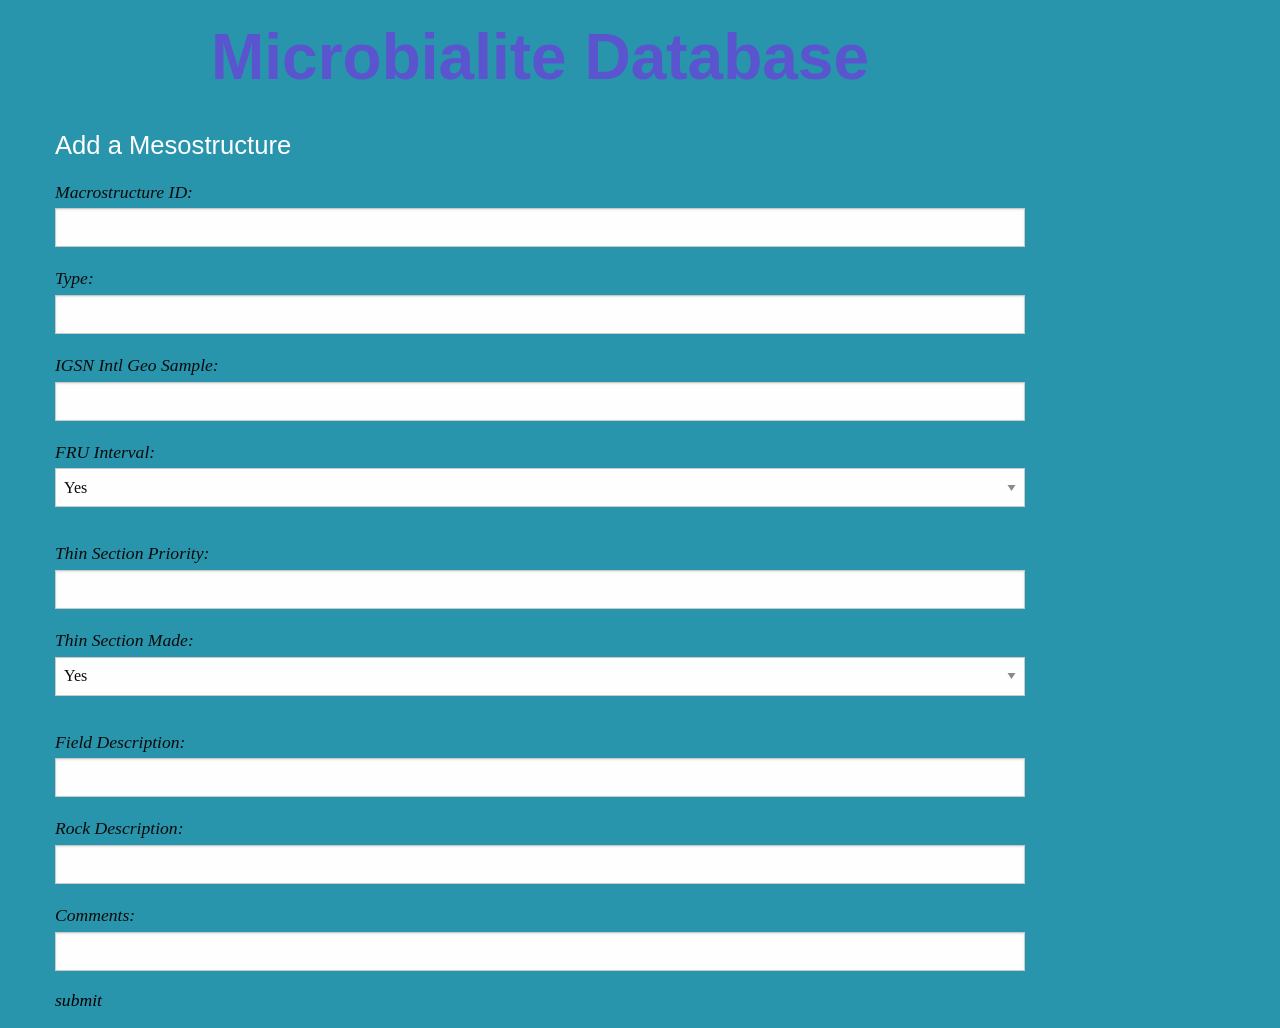
<file: Microbialite-Website/mesostructure.html>
<!DOCTYPE html>
<html>

<head>
    <meta charset="utf-8">
    <meta name="viewport" content="width=device-width, initial-scale=1.0">
    <title>Mesostructure Data</title>
    <link rel="stylesheet" href="public/css/foundation.css">
    <link rel="stylesheet" href="public/css/style.css">  

    <style>
         textarea, input, button, label, p{
            font-family: "Comic Sans MS";
            font-style: italic;
            font-size: 1.1rem;
        }

        .form-input {
            margin-bottom: 15px; 
            font-family: "Comic Sans MS";
            font-style: italic;
            font-size: 1.1rem;
        } 

        .error {
            border-style: solid;
            border-width: 2px;
            border-color: red;
            background: pink;
        }            
    </style>
</head>

<body>
    <div class="off-canvas-content" data-off-canvas-content>
        <div class="grid-container">
            <div class="grid-x grid-padding-x"> 
                <div class="cell small-11 medium-10 large-10 headstyle">
                    <h1>Microbialite Database</h1>
                </div>
            </div>

            <div class="grid-x grid-padding-x"> 
                <div class="cell small-11 medium-10 large-10 headstyle">
                    <h2 style="text-align: left;">Add a Mesostructure</h2>
                </div>
            </div>

            <div class="grid-x grid-padding-x"> 
                <div class="cell small-10 medium-10 large-10">
                    <!--- inputs --->
                    <form id="addmeso" title="addmeso">
                        <div class="row">
                            <div class="small-12 medium-6 large-8 columns form-input">
                                <label for="macroid">Macrostructure ID:</label>
                                <input type="text" id="m_type"></input>
                            </div>
                            <div class="small-12 medium-6 large-8 columns form-input">
                                <label for="m_type">Type:</label>
                                <input type="text" id="m_type"></input>
                            </div>
                            <div class="small-12 medium-6 large-8 columns form-input">
                                <label for="igsn">IGSN Intl Geo Sample:</label>
                                <input type="text" id="igsn"></input>
                            </div>
                            <div class="small-12 medium-6 large-8 columns form-input">
                                <label for="fru">FRU Interval:</label>
                                <select id="fru">
                                    <option value="True">Yes</option>
                                    <option value="False">No</option>
                                </select>
                            </div>
                            <div class="small-12 medium-6 large-8 columns form-input">
                                <label for="tsprio">Thin Section Priority:</label>
                                <input type="text" id="tsprio"></input>
                            </div>
                            <div class="small-12 medium-6 large-8 columns form-input">
                                <label for="tsm">Thin Section Made:</label>
                                <select id="tsm">
                                    <option value="True">Yes</option>
                                    <option value="False">No</option>
                                </select>
                            </div>
                            <div class="small-12 medium-6 large-8 columns form-input">
                                <label for="fdesc">Field Description:</label>
                                <input type="text" id="fdesc"></input>
                            </div>
                            <div class="small-12 medium-6 large-8 columns form-input">
                                <label for="rdesc">Rock Description:</label>
                                <input type="text" id="rdesc"></input>
                            </div>
                            <div class="small-12 medium-6 large-8 columns form-input">
                                <label for="com">Comments:</label>
                                <input type="text" id="com"></input>
                            </div>
                            <div class="small-12 columns large-8 form-input">
                                <!--- submit --->
                                <button id="mesosub">submit</button>
                            </div>
                        </div>
                    </form>
                </div>
            </div>


        </div>

    </div>
    <!-- MAIN CONTENT -->

    <!-- javascript -->
    <script type="application/javascript">
        let mesosub = document.getElementById("mesosub");

        const validateForm = () => {
            let containsErrors = false;
            const f_inputs = document.getElementById("addmeso").elements;
        
            let structure = {
                macroid : f_inputs[0].value,
                type: f_inputs[1].value, //VARCHAR(255)
                igsn: f_inputs[2].value, //VARCHAR(255)
                fru: f_inputs[3].value, //BOOLEAN
                tsprio: f_inputs[4].value, //BIGINT
                tsm: f_inputs[5].value, //BOOLEAN
                fdesc: f_inputs[6].value, //TEXT
                rdesc: f_inputs[7].value, //TEXT
                com: f_inputs[8].value //TEXT
            }
            
            console.log("hola");
            console.log(structure);

            //conditions
            if (f_inputs[1].value.length == 0){
                f_inputs[1].classList.add('error');
                containsErrors = true;
            } else {
                f_inputs[1].classList.remove('error');
            }

            if (f_inputs[1].value.length > 255){
                f_inputs[1].classList.add('error');
                containsErrors = true;
            } else {
                f_inputs[1].classList.remove('error');
            }

            if (f_inputs[2].value.length > 255){
                f_inputs[2].classList.add('error');
                containsErrors = true;
            } else {
                f_inputs[2].classList.remove('error');
            }

            if (isNaN(parseInt(f_inputs[4].value))) {
                f_inputs[4].classList.add('error');
                containsErrors = true;
            } else {
                f_inputs[4].classList.remove('error');
            }

        
            if (containsErrors == false) {
                addQuery(structure);
                // clean
                /*
                for (let i = 0; i < f_inputs.length; i++) {
                    f_inputs[i].value = "";
                }*/
                containsErrors = false;
            }
        };

        const addQuery = (structure) => {
            event.preventDefault();
            const mesoQuery = 'SELECT MAX(MesostructureID) FROM Mesostructure'
            const insertQuery = 'INSERT INTO Mesostructure VALUES ('+ structure.macroid +', '+ structure.type+', NULL, NULL, NULL, NULL, NULL, NULL, "'+structure.igsn +'", '+structure.fru+', '+structure.tsprio+', '+structure.tsm+', '+structure.fdesc+', "'+structure.rdesc+'", '+structure.com+");";

            console.log(insertQuery);

            // Clear input fields
            /*
            structure.type.value = '';
            structure.igsn.value = '';
            structure.fru.value = '';
            structure.tsprio.value = '';
            structure.tsm.value = '';
            structure.fdesc.value = '';
            structure.rdesc.value = '';
            structure.com.value = '';
            */
        }
  
        mesosub.addEventListener('click', validateForm);
    </script>

    <!-- include before closing <body> tag -->
    <script src="public/js/vendor/jquery.js"></script>
    <script src="public/js/vendor/what-input.js"></script>
    <script src="public/js/vendor/foundation.js"></script>
    <script type="application/javascript">
        $(document).foundation();
    </script>
</body>

</html>
</file>
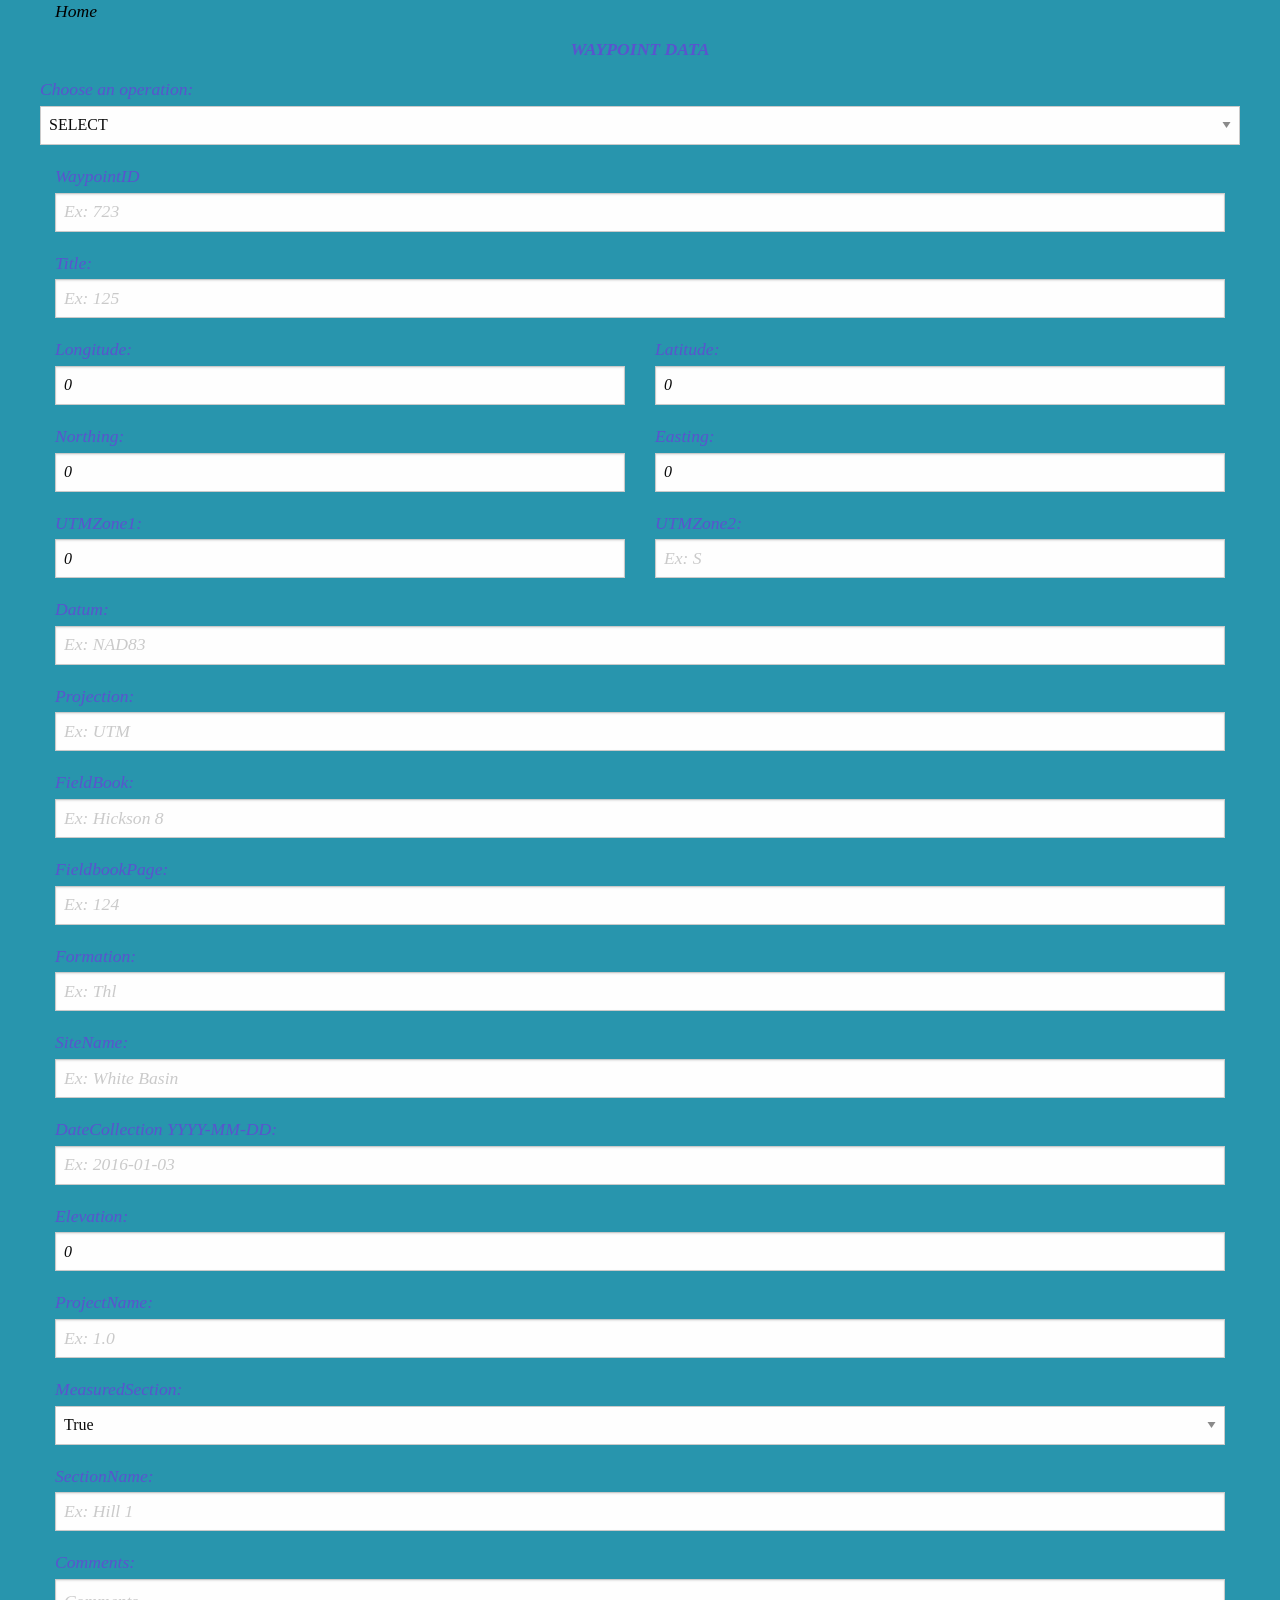
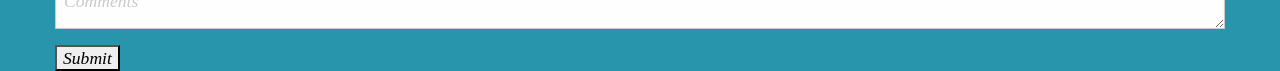
<file: Microbialite-Website/WayPointCreation.html>
<!DOCTYPE html>
<html lang="en">

<head>
    <meta charset="UTF-8">
    <meta name="viewport" content="width=device-width, initial-scale=1.0">
    <title>Waypoint</title>
    <link rel="stylesheet" href="public/css/foundation.css">
    <link rel="stylesheet" href="public/css/style.css">  


    <style>
        h1, input, button, label, p, ::placeholder, textarea{
           font-family: "Comic Sans MS";
           font-style: italic;
           font-size: 1.1rem;
       }

       label {
        color: rgb(90, 84, 206);
       }
       
        
       </style>

</head>

<body>
    <div class="grid-container">
        <!-- `grid-x` represents a row -->
        <a href="./index.html" target="_parent">
            <button type="button">Home</button>
        </a>
    </div>


    <h1>WAYPOINT DATA</h1>
    <form action="/way" method="post" id="myForm">
        <div class="grid-container">
            <div class="grid-x grid-padding-x">

                <label for="operation">Choose an operation:</label>
                <select id="operation" name="operation">
                  <option value="select">SELECT</option>
                  <option value="insert">INSERT</option>
                  <option value="delete">DELETE</option>
                </select>

                <div class="cell small-6 large-12">
                    <label for="WaypointID">WaypointID</label>
                    <input type="text" id="WaypointID" name="WaypointID" placeholder="Ex: 723" required>
                </div>

                <div class="cell small-6 large-12">
                    <label for="Title">Title:</label>
                    <input type="text" id="Title" name="Title" placeholder="Ex: 125" required>
                </div>

                <div class="cell small-12 large-6">
                    <label for="Longitude">Longitude:</label>
                    <input type="text" id="Longitude" name="Longitude" placeholder="Ex: -114.57" value = 0>
                </div>

                <div class="cell small-12 large-6">
                    <label for="Latitude">Latitude:</label>
                    <input type="text" id="Latitude" name="Latitude" placeholder="Ex: 36.34" value = 0>
                </div>

                <div class="cell small-12 large-6">
                    <label for="Northing">Northing:</label>
                    <input type="text" id="Northing" name="Northing" placeholder="Ex: 4024809.35" value = 0>
                </div>

                <div class="cell small-12 large-6">
                    <label for="Easting">Easting:</label>
                    <input type="text" id="Easting" name="Easting" placeholder="Ex: 718462.07" value = 0>
                </div>
                
                <div class="cell small-12 large-6">
                    <label for="UTMZone1">UTMZone1:</label>
                    <input type="text" id="UTMZone1" name="UTMZone1" placeholder="Ex: 11.0" value = 0>
                </div>

                <div class="cell small-12 large-6">
                    <label for="UTMZone2">UTMZone2:</label>
                    <input type="text" id="UTMZone2" name="UTMZone2" placeholder="Ex: S">
                </div>

                <div class="cell small-12 large-12">
                    <label for="Datum">Datum:</label>
                    <input type="text" id="Datum" name="Datum" placeholder="Ex: NAD83" required>
                </div>

                <div class="cell small-12 large-12">
                    <label for="Projection">Projection:</label>
                    <input type="text" id="Projection" name="Projection" placeholder="Ex: UTM" required>
                </div>

                <div class="cell small-12 large-12">
                    <label for="FieldBook">FieldBook:</label>
                    <input type="text" id="FieldBook" name="FieldBook" placeholder="Ex: Hickson 8" required>
                </div>

                <div class="cell small-12 large-12">
                    <label for="FieldbookPage">FieldbookPage:</label>
                    <input type="text" id="FieldbookPage" name="FieldbookPage" placeholder="Ex: 124" required>
                </div>

                <div class="cell small-12 large-12">
                    <label for="Formation">Formation:</label>
                    <input type="text" id="Formation" name="Formation" placeholder="Ex: Thl" required>
                </div>
                
                <div class="cell small-12 large-12">
                    <label for="SiteName">SiteName:</label>
                    <input type="text" id="SiteName" name="SiteName" placeholder="Ex: White Basin" required>
                </div>
                
                <div class="cell small-12 large-12">
                    <label for="DateCollection">DateCollection YYYY-MM-DD:</label>
                    <input type="text" id="DateCollection" name="DateCollection" pattern="\d{4}-\d{2}-\d{2}" placeholder="Ex: 2016-01-03" required>
                </div>
                
                <div class="cell small-12 large-12">
                    <label for="Elevation">Elevation:</label>
                    <input type="text" id="Elevation" name="Elevation" placeholder="Ex: 664.0" value = 0>
                </div>

                <div class="cell small-12 large-12">
                    <label for="ProjectName">ProjectName:</label>
                    <input type="text" id="ProjectName" name="ProjectName" placeholder="Ex: 1.0" required>
                </div>

                <div class="cell small-12 large-12">
                    <label for="MeasuredSection">MeasuredSection:</label>
                    <select id="MeasuredSection" name = "MeasuredSection" placeholder="Ex: True" required>
                        <option value = "True">True</option>
                        <option value = "False">False</option>
                    </select>
                </div>

                <div class="cell small-12 large-12">
                    <label for="SectionName">SectionName:</label>
                    <input type="text" id="SectionName" name="SectionName" placeholder="Ex: Hill 1" required>
                </div>

                <div class="cell small-12 large-12">
                    <label for="Comments">Comments:</label>
                    <textarea id="Comments" name="Comments" placeholder="Comments"></textarea>
                </div>

                <div class="cell small-12 large-12">
                <input type="submit" value="Submit">
                </div>
            </div>
        </div>
    </form>
    <script src="app.js"></script>
</body>
</html>
</file>
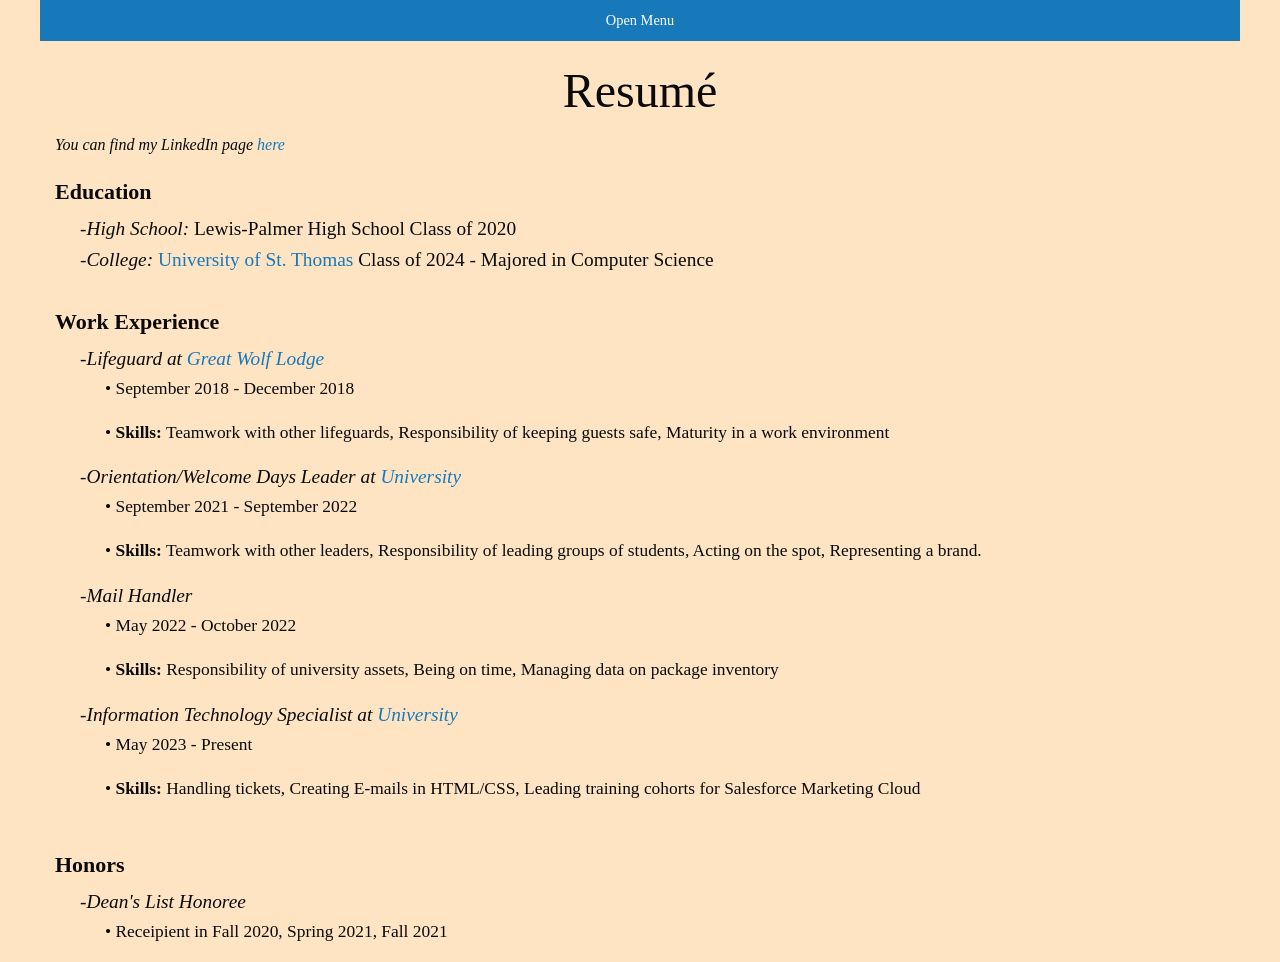
<file: Personal_Page/resume.html>
<!DOCTYPE html>
<html lang="en">
<head>
    <title> Resum&#233;</title>
    <script src="js/vendor/jquery.js"></script>
    <script src="js/vendor/what-input.js"></script>
    <script src="js/vendor/foundation.js"></script>
    <script type="application/javascript">
        $(document).foundation();
    </script>

	<meta charset="utf-8">
	<meta name="viewport" content="width=device-width, initial-scale=1.0">
	<link rel="stylesheet" href="css/foundation.css">
    <link rel="stylesheet" href="css/coherent.css">
</head>
<body>
    <div class="off-canvas-wrapper">
        <!-- Your menu or Off-canvas content goes here -->
        <div class="off-canvas position-left" id="offCanvas" data-off-canvas style="background-color:bisque">
            <!-- Close button -->
            <button class="close-button" aria-label="Close menu" type="button" data-close>
                <span aria-hidden="true">&times;</span>
            </button>

            <!-- Menu -->
            <ul class="vertical menu">
                <li><a href="./index.html">Home</a></li>
                <li><a href="./projects.html">Projects</a></li>
                <li><a href="./resume.html">Resume</a></li>
                <li><a href="./fun.html">About Me</a></li>
               
            </ul>
        </div>
        <!-- Your page content lives here -->
        <div class="off-canvas-content" data-off-canvas-content>
            <!-- main content within a `grid-container` -->
            <div class="grid-container">
                <!-- `grid-x` represents a row -->
                <div class="grid-x grid-padding-x">
                    <button type="button" class="cell large-auto button" data-toggle="offCanvas">Open Menu</button>
                </div> 

                <div class="grid-x grid-padding-x">
                    <div class="cell small-12, large-12">
                        <h1 style="font-family:cursive; text-align:center">Resum&#233; </h1>
                    </div>
                </div>
                
                <div class="grid-x grid-padding-x">
                    <div class="cell large-auto">
                        <p style="font-size: 1rem; font-style:italic;"> You can find my LinkedIn page <a href="https://www.linkedin.com/in/john-morrison-6bba9b169/" target="_blank">here</a></p>
                        <dl>
                            <dt>Education</dt>
                                <dd>
                                    -<span style="font-style:italic">High School:</span> Lewis-Palmer High School Class of 2020
                                </dd>
                                <dd>
                                    -<span style="font-style:italic">College:</span><a href="https://www.stthomas.edu/" target="_blank"> University of St. Thomas </a> Class of 2024 - Majored in Computer Science
                                </dd>
                            
                            <br><dt>Work Experience</dt>
                                <dd>
                                    -<span style="font-style:italic">Lifeguard at <a href="https://www.greatwolf.com/colorado-springs" target="_blank">Great Wolf Lodge</a></span> 
                                        <p class="artificialList">&#8226 September 2018 - December 2018</p>
                                        <p class="artificialList">&#8226<span style="font-weight: bold"> Skills:</span> Teamwork with other lifeguards, Responsibility of keeping guests safe, Maturity in a work environment</p>
                                </dd>
                                <dd>
                                    -<span style="font-style:italic">Orientation/Welcome Days Leader at <a href="https://www.stthomas.edu/" target="_blank">University</a></span>
                                    <p class="artificialList">&#8226 September 2021 - September 2022 </p>
                                    <p class="artificialList">&#8226 <span style="font-weight: bold">Skills:</span> Teamwork with other leaders, Responsibility of leading groups of students, Acting on the spot, Representing a brand.</p>

                                </dd>

                                <dd>
                                    -<span style="font-style:italic">Mail Handler</span>
                                    <p class="artificialList">&#8226 May 2022 - October 2022</p>
                                    <p class="artificialList">&#8226 <span style="font-weight: bold">Skills:</span> Responsibility of university assets, Being on time, Managing data on package inventory </p>
                                </dd>

                                <dd>
                                    -<span style="font-style:italic">Information Technology Specialist at <a href="https://www.stthomas.edu/" target="_blank">University</a></span>
                                    <p class="artificialList">&#8226 May 2023 - Present</p>
                                    <p class="artificialList">&#8226 <span style="font-weight: bold">Skills:</span> Handling tickets, Creating E-mails in HTML/CSS, Leading training cohorts for Salesforce Marketing Cloud </p>
                                </dd>
                            
                            <br><dt>Honors</dt>
                                <dd>
                                    -<span style="font-style:italic">Dean's List Honoree</span>
                                    <p class="artificialList">&#8226 Receipient in Fall 2020, Spring 2021, Fall 2021</p>
                                </dd>
                        </dl>



                    </div>
                </div>


               
            </div>
        </div>
    </div>

    <!-- include before closing <body> tag -->
    <script src="js/vendor/jquery.js"></script>
    <script src="js/vendor/what-input.js"></script>
    <script src="js/vendor/foundation.js"></script>
    <script type="application/javascript">
        $(document).foundation();
    </script>
</body>
</html>
</file>
<file: Microbialite-Website/public/css/style.css>
body{
    background-color: #2895ad;
    color: rgb(90, 84, 206);
    font-family: "Comic Sans MS";
    font-style: italic;
}
h1{
    color: rgb(90, 84, 206);;
    font-weight: bold;
    text-align: center;
    font-size: 5vw;
    margin-top: 1vw;
    margin-bottom: 1vw;
}
h2{
    color: white;
    text-align: center;
    font-size: 2vw;
    margin-top: 1vw;
    margin-bottom: 1vw;
}
#next_button {
    font-size: 2.2vmax;
    text-align: center;
    margin-top: 0.5vw;
    margin-bottom: 2vw;
    padding: 1vw;
}
#prev_button {
    font-size: 2.2vmax;
    text-align: center;
    margin-top: 0.5vw;
    margin-bottom: 2vw;
    padding: 1vw;
}
#menu_button {
    font-size: 2.2vmax;
    text-align: center;
    margin-top: 0.5vw;
    margin-bottom: 2vw;
    padding: 1vw;
}
.link_button {
    color: white;
    text-decoration: underline;
}
.link_button:hover {
    color:lightgray;
}
</file>
<file: Personal_Page/css/coherent.css>
/* Styles for Assignment 1 Webpage*/

body{
    background-color: bisque;
    font-size: 1.1em;
    font-family: "'Segoe UI', Tahoma, Geneva, Verdana, sans-serif";
    
}

p{
    background-color: bisque;
    font-size: 1.1em;
    font-family: "'Segoe UI', Tahoma, Geneva, Verdana, sans-serif";
}

table, th, tr, td{
    background-color: bisque;
    border-style: hidden;
}

dt {
    font-weight: bold;
    font-size: 1.25em;
}

dd{
    text-indent: 25px;
    font-size: 1.1em;
}


/* Classes */

.artificialList{
    font-size: .90em;
    text-indent:50px; 
}


.fun_images{  
    height:326px;  
    width:245px;  
}

/*
.project_images{
    height:409px;
    width:340px;
}
*/
</file>
